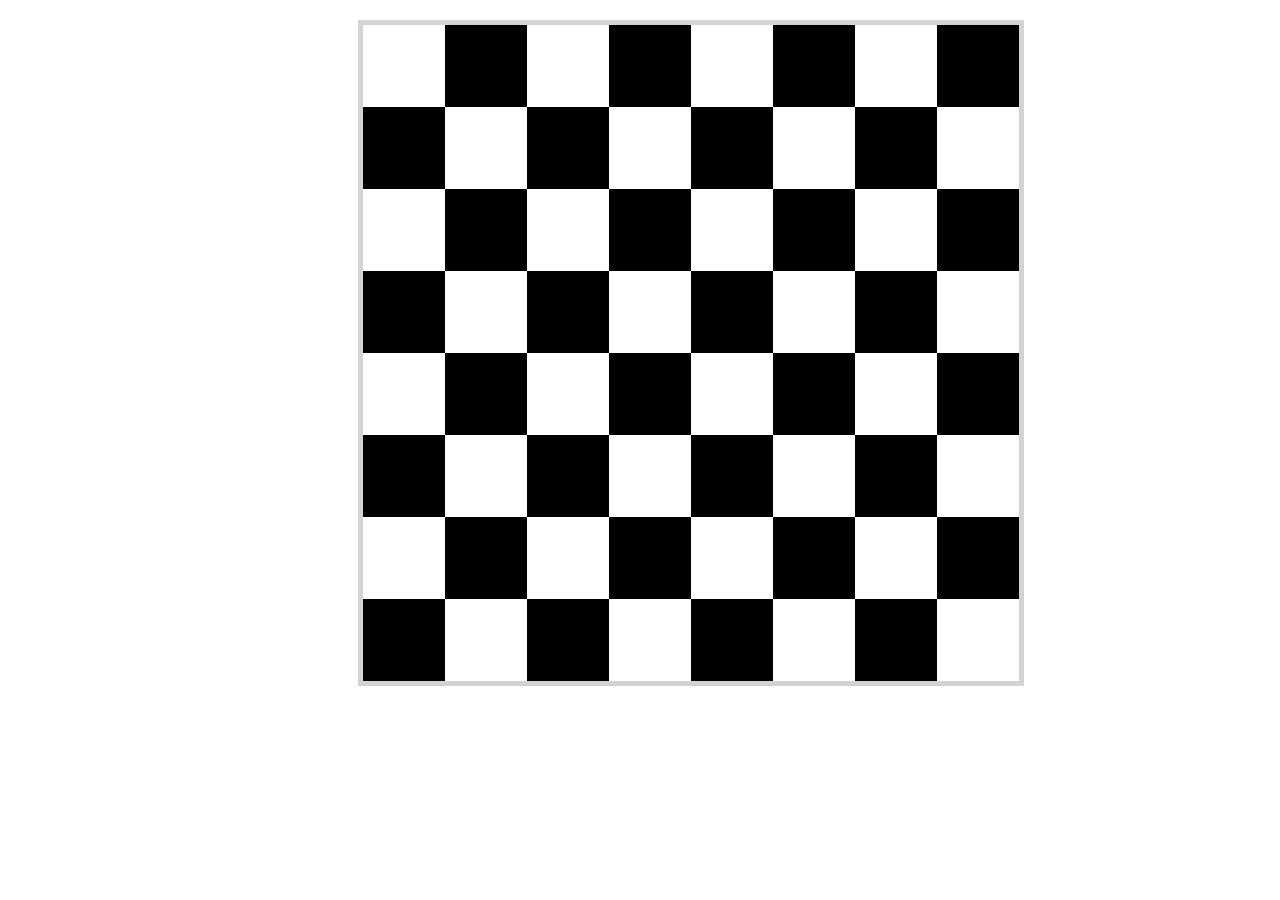
<file: Chessboard/index.html>
<!DOCTYPE html>
<html lang="en">
<head>
    <meta charset="UTF-8">
    <meta name="viewport" content="width=device-width, initial-scale=1.0">
    <title>Document</title>
    <link rel="stylesheet" href="css/style.css">
</head>
<body>
    <table class="table">
       <tr>
        <td class="w"></td>
        <td class="d"></td>
        <td class="w"></td>
        <td class="d"></td>
        <td class="w"></td>
        <td class="d"></td>
        <td class="w"></td>
        <td class="d"></td>
       </tr>
        <tr>
            <td class="d"></td>
            <td class="w"></td>
            <td class="d"></td>
            <td class="w"></td>
            <td class="d"></td>
            <td class="w"></td>
            <td class="d"></td>
            <td class="w"></td>
        </tr>
        <tr>
            <td class="w"></td>
            <td class="d"></td>
            <td class="w"></td>
            <td class="d"></td>
            <td class="w"></td>
            <td class="d"></td>
            <td class="w"></td>
            <td class="d"></td>
        </tr>
        <tr>
            <td class="d"></td>
            <td class="w"></td>
            <td class="d"></td>
            <td class="w"></td>
            <td class="d"></td>
            <td class="w"></td>
            <td class="d"></td>
            <td class="w"></td>
        </tr>
        <tr>
            <td class="w"></td>
            <td class="d"></td>
            <td class="w"></td>
            <td class="d"></td>
            <td class="w"></td>
            <td class="d"></td>
            <td class="w"></td>
            <td class="d"></td>
        </tr>
        <tr>
            <td class="d"></td>
            <td class="w"></td>
            <td class="d"></td>
            <td class="w"></td>
            <td class="d"></td>
            <td class="w"></td>
            <td class="d"></td>
            <td class="w"></td>
        </tr>
        <tr>
            <td class="w"></td>
            <td class="d"></td>
            <td class="w"></td>
            <td class="d"></td>
            <td class="w"></td>
            <td class="d"></td>
            <td class="w"></td>
            <td class="d"></td>
        </tr>
        <tr>
            <td class="d"></td>
            <td class="w"></td>
            <td class="d"></td>
            <td class="w"></td>
            <td class="d"></td>
            <td class="w"></td>
            <td class="d"></td>
            <td class="w"></td>
        </tr>
       

    </table>
</body>
</html>
</file>
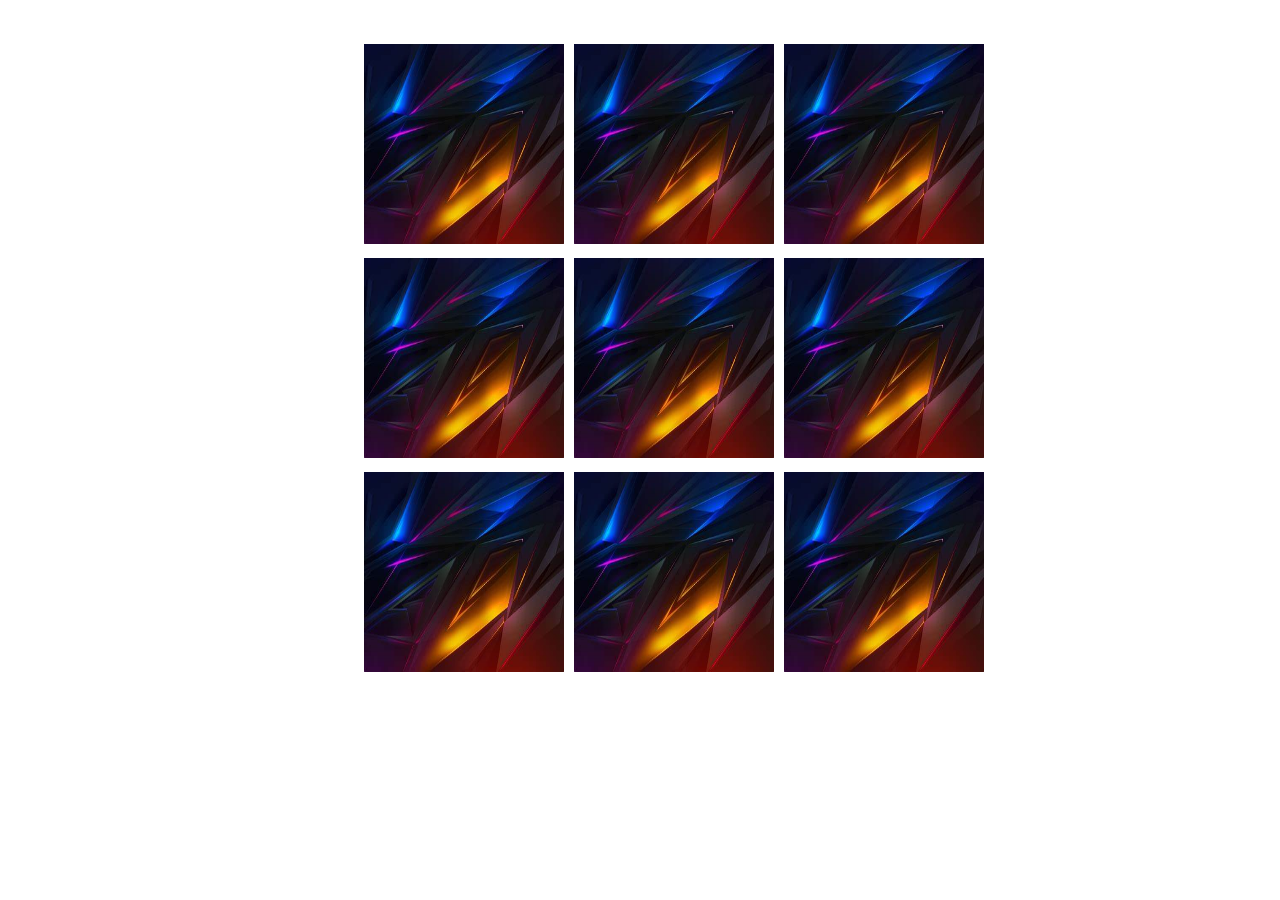
<file: Photo Gallery/index.html>
<!DOCTYPE html>
<html lang="en">
<head>
    <meta charset="UTF-8">
    <meta name="viewport" content="width=device-width, initial-scale=1.0">
    <title>Document</title>
    <link rel="stylesheet" href="css/style.css">
</head>
<body>
    <table>
        <tr>
            <td><img class="img" src="assets/OIP.jpeg"></td>
            <td><img class="img" src="assets/OIP.jpeg"></td>
            <td><img class="img" src="assets/OIP.jpeg"></td>
        </tr>
        <tr>
            <td><img class="img" src="assets/OIP.jpeg"></td>
            <td><img class="img" src="assets/OIP.jpeg"></td>
            <td><img class="img" src="assets/OIP.jpeg"></td>
        </tr>
        <tr>
            <td><img class="img" src="assets/OIP.jpeg"></td>
            <td><img class="img" src="assets/OIP.jpeg"></td>
            <td><img class="img" src="assets/OIP.jpeg"></td>
        </tr>
    </table>
</body>
</html>
</file>
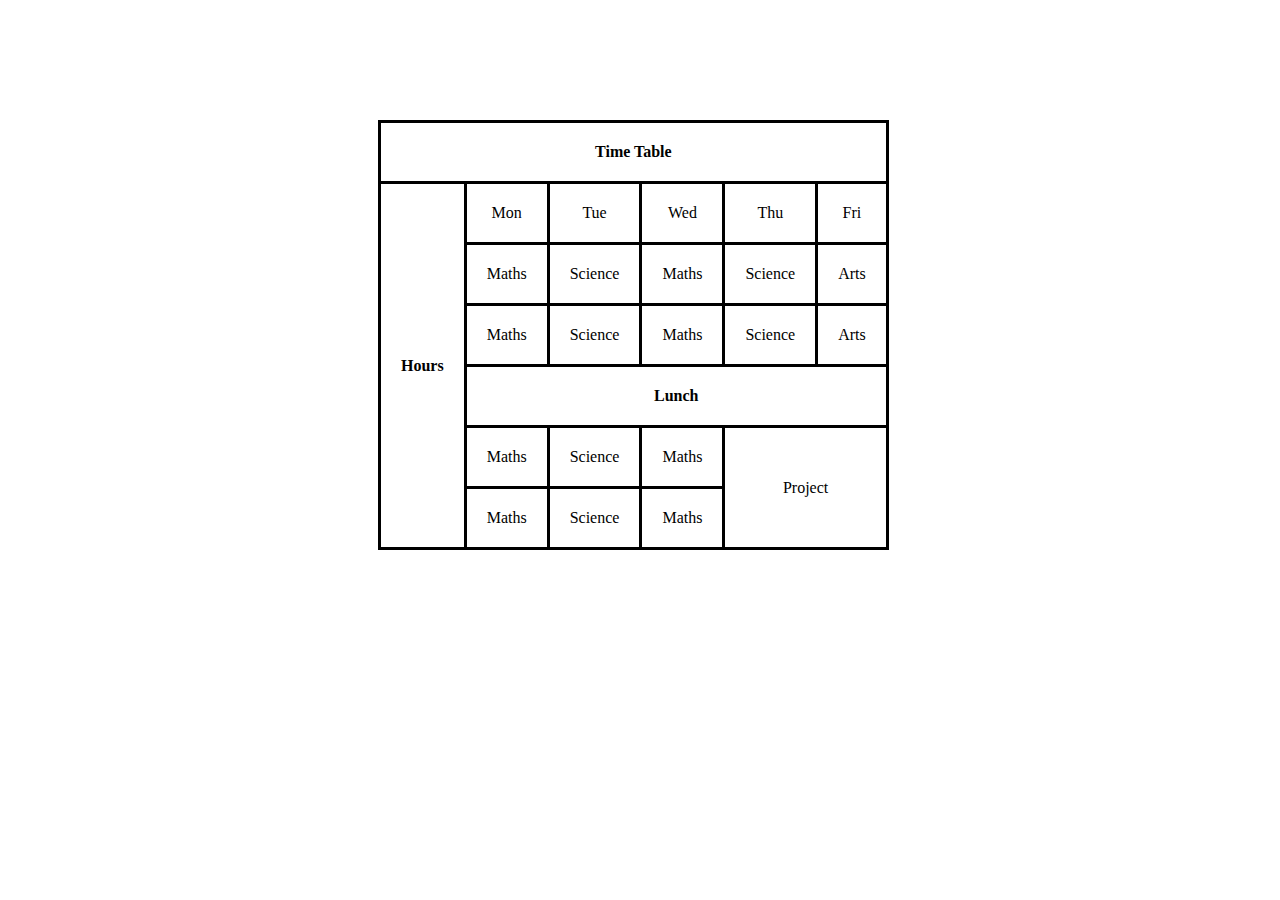
<file: Time Table/index.html>
<!DOCTYPE html>
<html lang="en">
<head>
    <meta charset="UTF-8">
    <meta name="viewport" content="width=device-width, initial-scale=1.0">
    <title>Time Table</title>
    <link rel="stylesheet" href="css/style.css">
</head>
<body>
    <table>
        <tr>
            <td colspan="6"><b>Time Table</b></td>
        </tr>
        <tr>
            <td rowspan="7"><b>Hours</b></td>
        </tr>
        <tr>
          <td>Mon</td>
          <td>Tue</td>
          <td>Wed</td>
          <td>Thu</td>
          <td>Fri</td>
        </tr>
        <tr>
          <td>Maths</td>
          <td>Science</td>
          <td>Maths</td>
          <td>Science</td>
          <td>Arts</td>
        </tr>
        <tr>
            <td>Maths</td>
            <td>Science</td>
            <td>Maths</td>
            <td>Science</td>
            <td>Arts</td>
          </tr>
          <tr>
            <td colspan="5"><b>Lunch</b></td>
          </tr>
          <tr>
            <td>Maths</td>
            <td>Science</td>
            <td>Maths</td>
            <td colspan="2" rowspan="2">Project</td>
          </tr>
          <tr>
            <td>Maths</td>
            <td>Science</td>
            <td>Maths</td>
            
          </tr>

      </table>
</body>
</html>
</file>
<file: Chessboard/css/style.css>
.d{
    background-color: black;
    height: 80px;
    width: 80px;
}
.w{
    background-color: white;
    height: 80px;
    width: 80px;
}
.table{
    border-collapse: collapse;
    border: 5px solid lightgray;
    margin: 20px 0px 0px 350px;
    
}
</file>
<file: Photo Gallery/css/style.css>
.img{
    height: 200px;
    width: 200px;
    margin:3px;
}
table{
    margin:38px 0px 0px 350px;
}
</file>
<file: Time Table/css/style.css>
table,th,td{
    border: 3px solid black;
    border-collapse: collapse;
    text-align: center;
    position: relative;
    padding: 20px;
    margin: 120px 370px;
}
</file>
